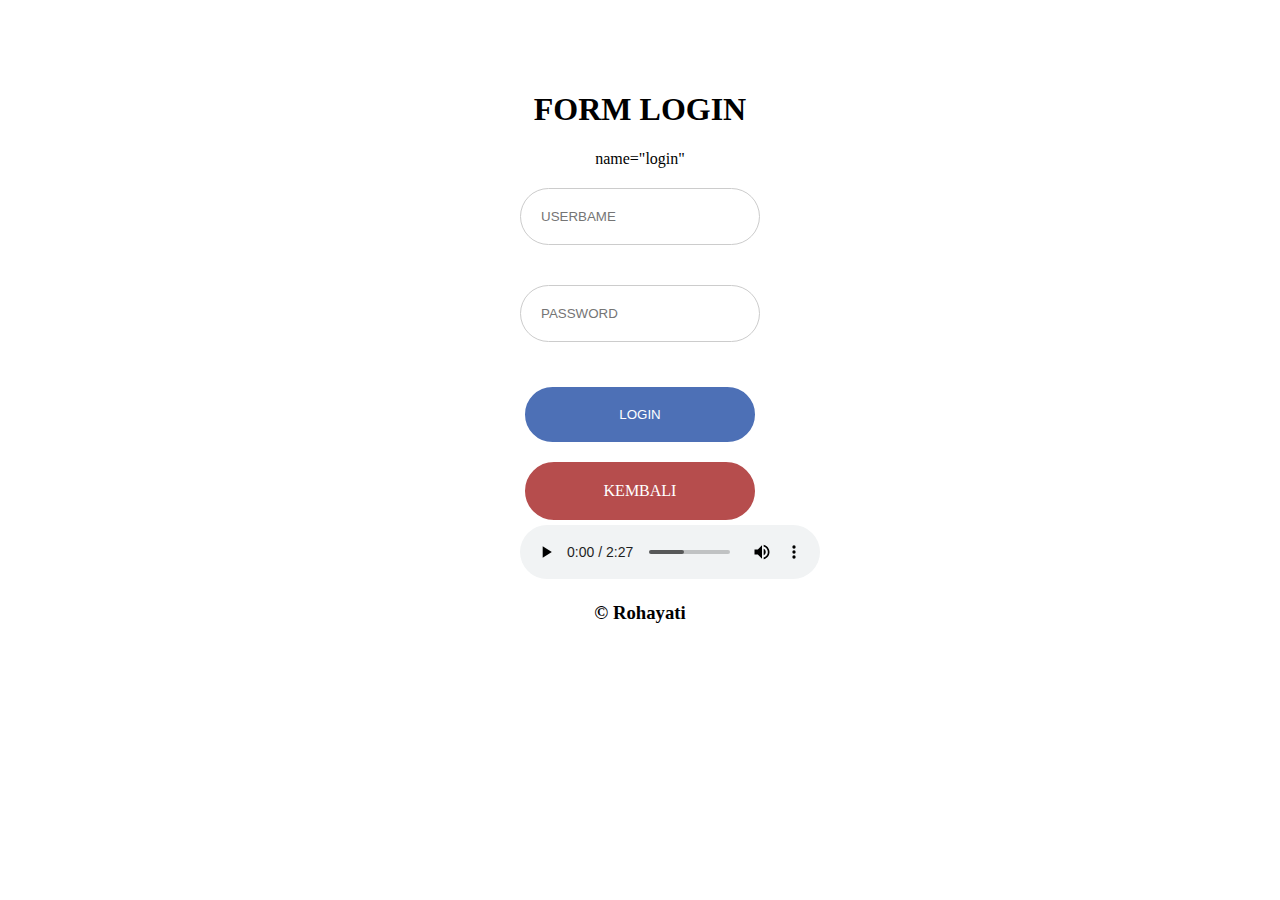
<file: login.html>
<!DOCTYPE html>
<html>
<head>
    <title>MABIM - LOGIN</title>
    <link rel="stylesheet" href="skin.css">
    <style>@keyframes gradient {
        0% {
            background-position: 0% 50%;
        }
        50% {
            background-position: 100% 50%;
        }
        100% {
            background-position: 0% 50%;
        }
    }
    </style>
</head>
<body>
    <center>
        <div class="warp">
            <div class="bg-login">
                <h1>FORM LOGIN</h1>
                <form> name="login"
                    <input type="text" placeholder="USERBAME" id="username" name="username"><br>
                    <input type="text" placeholder="PASSWORD" id="password" name="password"><br>
                    <input type="button" value="LOGIN" onclick="login()">
                    <a href="index.html">KEMBALI</a></br>
                    <audio src="media/Mars-HIMASI.mp3" controls></audio>
                </form>
                <footer><h3>&copy; Rohayati </h3></footer>
            </div>
        </div>
    </center>
    <script>script.js</script>
</body>
</html>
</file>
<file: skin.css>
body{
    margin: 0px;
}
/* HALAMAN INDEX */
nav {
    background-color: aqua;
    overflow: hidden;
}
nav a {
    text-decoration: none;
    color: burlywood;
    padding: 20px;
    float: right;
}
nav a {
    text-decoration: none;
    background: rgb(8, 0, 255);
    color: black;
    padding: 20px;
    float: right;
}
img {
    float: left;
}
/* HALAMAN INDEX */

/* HALAMAN LOGIN */
.warp{
    padding: 50px 500px 50px 500px;
}
.bg-login{
    background-color: #FFFFFF;
    padding: 20px;
    border-radius: 10px;
}
input[type=text], input[type=password] {
    width: 100%;
    padding: 20px;
    margin: 20px 0px 20px 0px;
    display: inline-block;
    border: 1px solid #ccc;
    box-sizing: border-box;
    border-radius: 100px;
}
input[type=button] {
    background-color: #4d70b6;
    color: #FFFFFF;
    width: 100%;
    padding: 20px;
    margin: 20px 0px 10px 0px;
    display: inline-block;
    border: 5px solid #FFFFFF;
    box-sizing: border-box;
    border-radius: 100px;
}
  
input[type=button]:hover{
    background-color: #FFFFFF;
    color: #4d70b6;
    width: 100%;
    padding: 20px;
    margin: 20px 0px 10px 0px;
    display: inline-block;
    border: 5px solid #4d70b6;
    box-sizing: border-box;
    border: radius 100px;
}
input[type=submit]:hover{
    background-color: #FFFFFF;
    color: #4d70b6;
    width: 100%;
    padding: 20px;
    margin: 20px 0px 10px 0px;
    display: inline-block;
    border: 5px solid #4d70b6;
    box-sizing: border-box;
    border-radius: 100px;
}
form a{
    background-color: #b64d4d;
    color: #FFFFFF;
    width: 100%;
    padding: 20px;
    display: inline-block;
    border: 5px solid #FFFFFF;
    box-sizing: border-box;
    border-radius: 100px;
    text-decoration: none;
}
form a:hover{
    background-color: #FFFFFF;
    color: #b64d4d;
    width: 100%;
    padding: 20px;
    display: inline-block;
    border: 5px solid #b64d4d;
    box-sizing: border-box;
    border-radius: 100px;
    text-decoration: none;
}
/* HALAMAN LOGIN */
</file>
